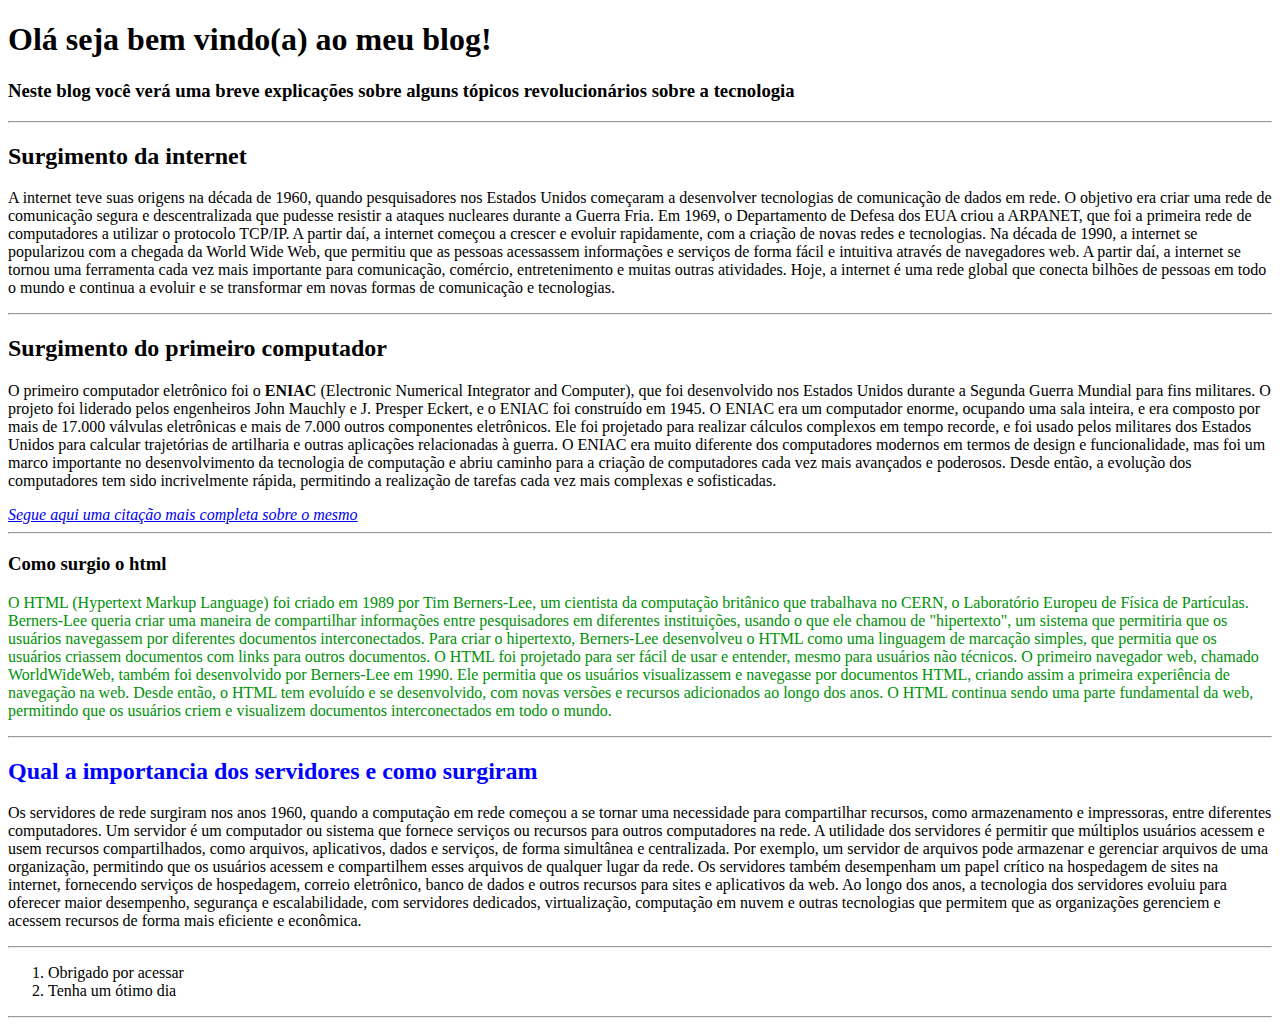
<file: index.html>
<!DOCTYPE html>
<html lang="en">
<head>
    <meta charset="UTF-8">
    <meta http-equiv="X-UA-Compatible" content="IE=edge">
    <meta name="viewport" content="width=device-width, initial-scale=1.0">
    <title>Internet e suas tecnologias</title>
</head>
    <body>
        <h1>Olá seja bem vindo(a) ao meu blog!</h1>
        <h3>Neste blog você verá uma breve explicações sobre alguns tópicos revolucionários sobre a tecnologia</h6>
        <hr>
        <h2>Surgimento da internet</h2>
        <p>
            A internet teve suas origens na década de 1960, quando pesquisadores nos Estados Unidos começaram a desenvolver tecnologias de comunicação de dados em rede. O objetivo era criar uma rede de comunicação segura e descentralizada que pudesse resistir a ataques nucleares durante a Guerra Fria.
            
            Em 1969, o Departamento de Defesa dos EUA criou a ARPANET, que foi a primeira rede de computadores a utilizar o protocolo TCP/IP. A partir daí, a internet começou a crescer e evoluir rapidamente, com a criação de novas redes e tecnologias.
            
            Na década de 1990, a internet se popularizou com a chegada da World Wide Web, que permitiu que as pessoas acessassem informações e serviços de forma fácil e intuitiva através de navegadores web. A partir daí, a internet se tornou uma ferramenta cada vez mais importante para comunicação, comércio, entretenimento e muitas outras atividades.
            
            Hoje, a internet é uma rede global que conecta bilhões de pessoas em todo o mundo e continua a evoluir e se transformar em novas formas de comunicação e tecnologias.</p>
        <hr>
            <h2>Surgimento do primeiro computador</h2>
            <p>
                O primeiro computador eletrônico foi o <strong>ENIAC</strong> (Electronic Numerical Integrator and Computer), que foi desenvolvido nos Estados Unidos durante a Segunda Guerra Mundial para fins militares. O projeto foi liderado pelos engenheiros John Mauchly e J. Presper Eckert, e o ENIAC foi construído em 1945.
                
                O ENIAC era um computador enorme, ocupando uma sala inteira, e era composto por mais de 17.000 válvulas eletrônicas e mais de 7.000 outros componentes eletrônicos. Ele foi projetado para realizar cálculos complexos em tempo recorde, e foi usado pelos militares dos Estados Unidos para calcular trajetórias de artilharia e outras aplicações relacionadas à guerra.
                
                O ENIAC era muito diferente dos computadores modernos em termos de design e funcionalidade, mas foi um marco importante no desenvolvimento da tecnologia de computação e abriu caminho para a criação de computadores cada vez mais avançados e poderosos. Desde então, a evolução dos computadores tem sido incrivelmente rápida, permitindo a realização de tarefas cada vez mais complexas e sofisticadas.</p>
                <a href="https://pt.wikipedia.org/wiki/ENIAC"><i>Segue aqui uma citação mais completa sobre o mesmo</i></a>
                <hr>
                <h3>Como surgio o html</h3>
                <p style="color: rgb(0, 145, 7);">O HTML (Hypertext Markup Language) foi criado em 1989 por Tim Berners-Lee, um cientista da computação britânico que trabalhava no CERN, o Laboratório Europeu de Física de Partículas. Berners-Lee queria criar uma maneira de compartilhar informações entre pesquisadores em diferentes instituições, usando o que ele chamou de "hipertexto", um sistema que permitiria que os usuários navegassem por diferentes documentos interconectados.

                    Para criar o hipertexto, Berners-Lee desenvolveu o HTML como uma linguagem de marcação simples, que permitia que os usuários criassem documentos com links para outros documentos. O HTML foi projetado para ser fácil de usar e entender, mesmo para usuários não técnicos.
                    
                    O primeiro navegador web, chamado WorldWideWeb, também foi desenvolvido por Berners-Lee em 1990. Ele permitia que os usuários visualizassem e navegasse por documentos HTML, criando assim a primeira experiência de navegação na web.
                    
                    Desde então, o HTML tem evoluído e se desenvolvido, com novas versões e recursos adicionados ao longo dos anos. O HTML continua sendo uma parte fundamental da web, permitindo que os usuários criem e visualizem documentos interconectados em todo o mundo.</p>
                    <hr>
                    <h2 style="color: blue;">Qual a importancia dos servidores e como surgiram</h2>
                    <p>
                        Os servidores de rede surgiram nos anos 1960, quando a computação em rede começou a se tornar uma necessidade para compartilhar recursos, como armazenamento e impressoras, entre diferentes computadores. Um servidor é um computador ou sistema que fornece serviços ou recursos para outros computadores na rede.
                        
                        A utilidade dos servidores é permitir que múltiplos usuários acessem e usem recursos compartilhados, como arquivos, aplicativos, dados e serviços, de forma simultânea e centralizada. Por exemplo, um servidor de arquivos pode armazenar e gerenciar arquivos de uma organização, permitindo que os usuários acessem e compartilhem esses arquivos de qualquer lugar da rede.
                        
                        Os servidores também desempenham um papel crítico na hospedagem de sites na internet, fornecendo serviços de hospedagem, correio eletrônico, banco de dados e outros recursos para sites e aplicativos da web.
                        
                        Ao longo dos anos, a tecnologia dos servidores evoluiu para oferecer maior desempenho, segurança e escalabilidade, com servidores dedicados, virtualização, computação em nuvem e outras tecnologias que permitem que as organizações gerenciem e acessem recursos de forma mais eficiente e econômica.</p>
                    <hr>
                    <ol>
                        <li>Obrigado por acessar</li>
                        <li>Tenha um ótimo dia</li>
                    </ol>  
                    <hr>
            </body>
</html>
</file>
